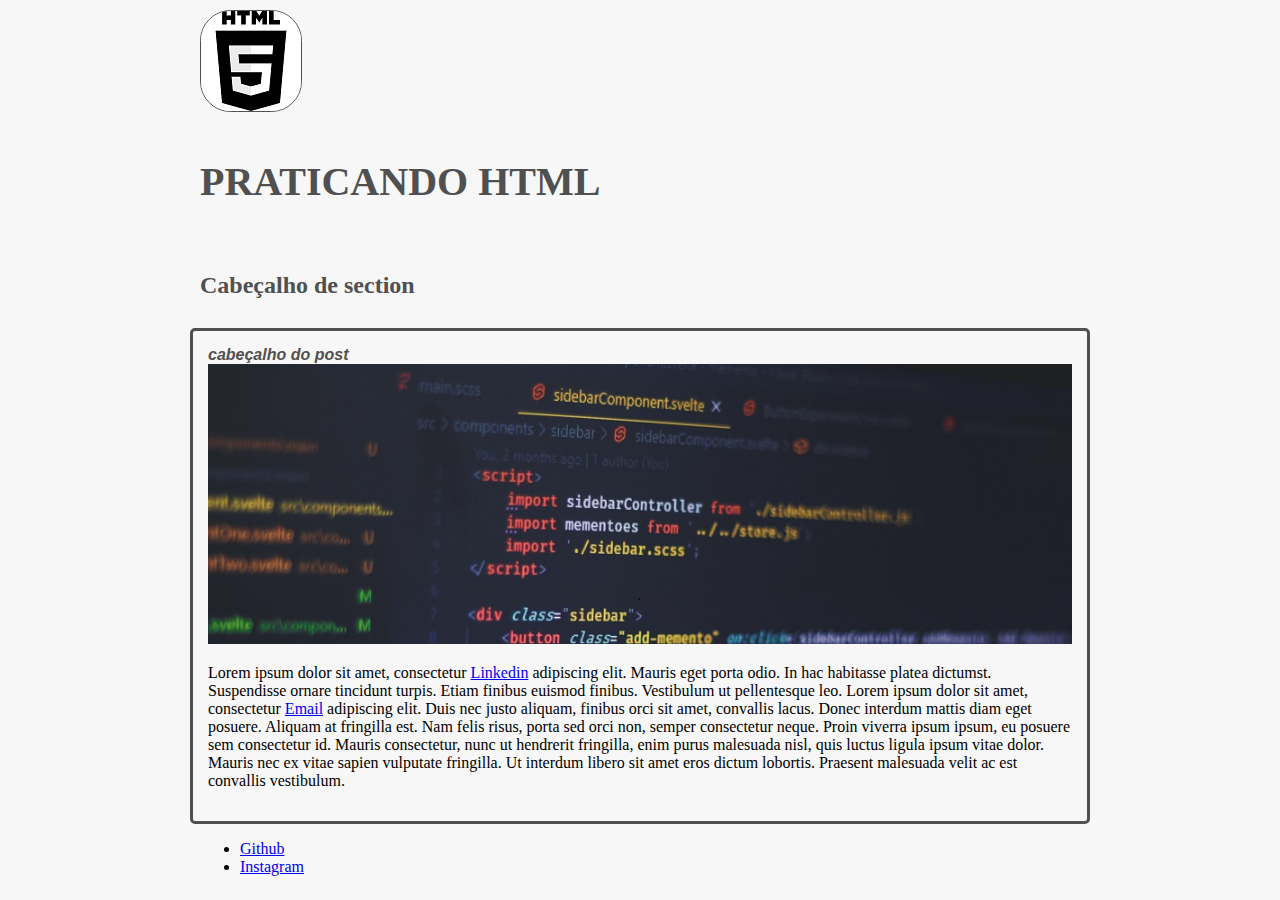
<file: Modulo II - HTML5_CSS3/index.html>
<!DOCTYPE html>
<html>
<head>
	<link rel="stylesheet" href="style.css">
	<title>André Luiz</title>
</head>
<body>
	<header class="head_main">
		<img src="img/html.png" alt="logo HTML" class="image_top">
		<h1 id="title">Praticando HTML</h1>
	</header>
	<section>
		<header  class="cab_section">
			<h2 class="subtitle">Cabeçalho de section</h2>
		</header>
		<article class="post">
			<header>
				<h3 class="post_title">cabeçalho do post</h3>
				<img src="img/code.jpg" alt="Imagem de codigo" class="image_post">
			</header>
			<p>
				Lorem ipsum dolor sit amet, consectetur <a href="https://www.linkedin.com/in/andré-luiz-rodrigues-alves-2ab98b166/" target="_blank">Linkedin</a> adipiscing elit. Mauris eget porta odio. In hac habitasse platea dictumst. Suspendisse ornare tincidunt turpis. Etiam finibus euismod finibus. Vestibulum ut pellentesque leo. Lorem ipsum dolor sit amet, consectetur <a href="mailto:andrelluiz.rodrigues@gmail.com" target="_blank">Email</a> adipiscing elit. Duis nec justo aliquam, finibus orci sit amet, convallis lacus. Donec interdum mattis diam eget posuere. Aliquam at fringilla est. Nam felis risus, porta sed orci non, semper consectetur neque. Proin viverra ipsum ipsum, eu posuere sem consectetur id. Mauris consectetur, nunc ut hendrerit fringilla, enim purus malesuada nisl, quis luctus ligula ipsum vitae dolor. Mauris nec ex vitae sapien vulputate fringilla. Ut interdum libero sit amet eros dictum lobortis. Praesent malesuada velit ac est convallis vestibulum.
			</p>
		</article>	
	</section>

	<footer id="footer">
		<ul>
			<li>
				<a href="https://github.com/andre75021" target="_blank">Github</a> 
			</li>
			<li>
				<a href="https://www.instagram.com/andre_l_ra/" target="_blank">Instagram</a>
			</li>
		</ul>
		
	</footer>

</body>
</html>
</file>
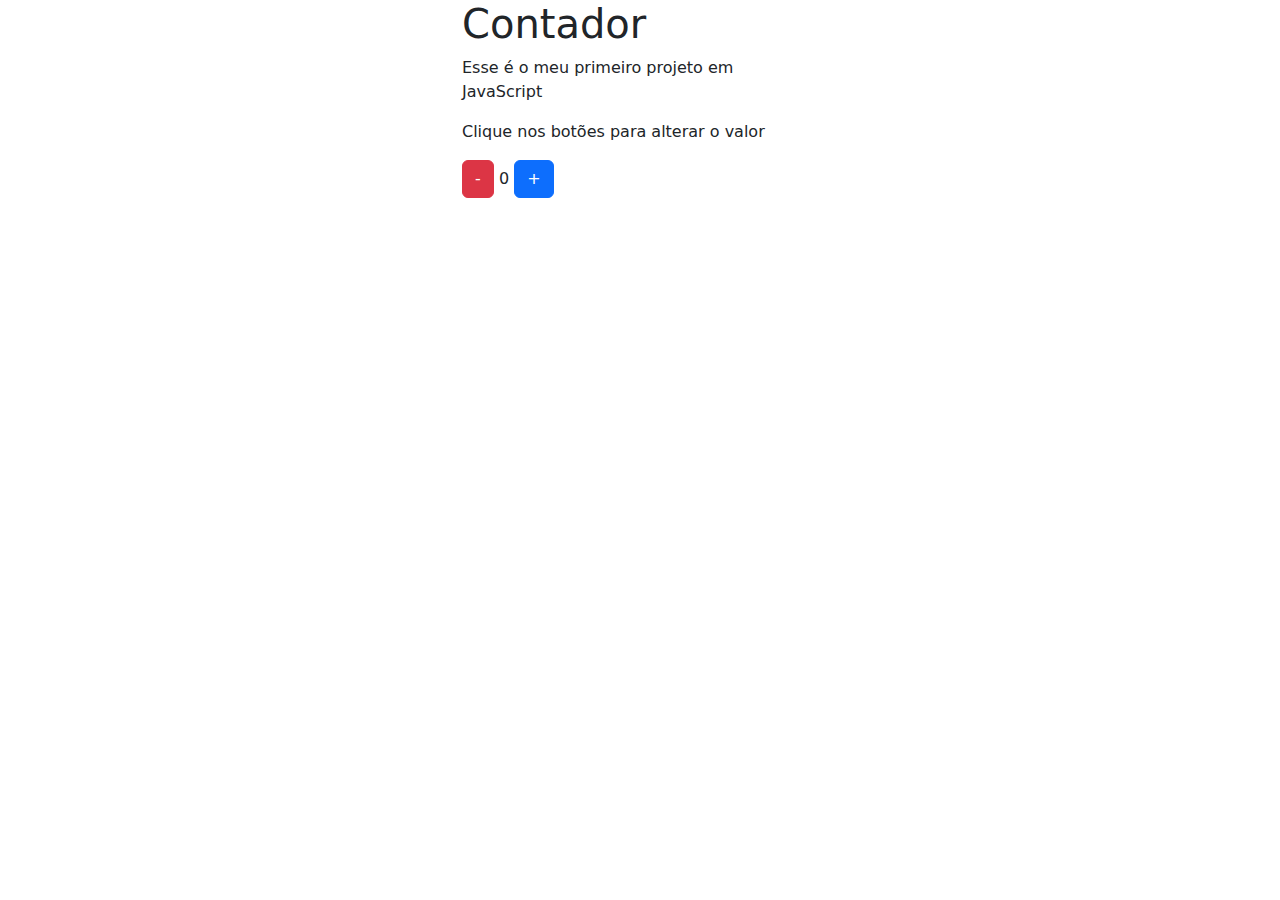
<file: Modulo III - JavaScript/Introducao ao JavaScript/index.html>
<!DOCTYPE html>
<html lang="pt-br">
<head>
    <meta charset="UTF-8">
    <meta http-equiv="X-UA-Compatible" content="IE=edge">
    <meta name="viewport" content="width=device-width, initial-scale=1.0">
    <link rel="stylesheet" href="https://cdn.jsdelivr.net/npm/bootstrap@5.2.0-beta1/dist/css/bootstrap.min.css" />
    <title>Contador</title>
</head>
<body>
    <div class="container-sm">
        <div class="row">
            <div class="col">

            </div>
            <div class="col-6 col-md-4">
                <h1>Contador</h1>
                <p>Esse é o meu primeiro projeto em JavaScript</p>
                <p>Clique nos botões para alterar o valor</p>
                <div id="counter">
                    <button type="button" class="btn btn-danger" name="Subtrair" onclick="decrement()">-</button>
                    <span id="currentNumber">0</span>
                    <button type="button" class="btn btn-primary" name="Adicionar" onclick="increment()">+</button>
                </div>
            </div>
            <div class="col">
            </div>           
            
        </div>


    </div>

    <script src="assets/js/scripts.js"></script>
    <script src="https://cdn.jsdelivr.net/npm/bootstrap@5.2.0-beta1/dist/js/bootstrap.bundle.min.js"></script>
</body>
</html>
</file>
<file: Modulo II - HTML5_CSS3/style.css>
body{
	background: #f7f7f7;
	max-width: 900px;
	margin: auto;
}

#title, .subtitle, .post_title{
	color: #505050;
}

#title{
	font-family: verdana;
	font-size: 40px;
	text-transform: uppercase;
	
}

.subtitle{
	
}

.post_title{
	font-family: Verdana, Arial;
	font-size: 16px;
	font-style: italic;
	margin: 0;
}

.image_post{
	width: 100%;
}

.head_main{
	padding: 10px;
}

.cab_section{
	padding: 10px;
}

.post{
	padding: 15px;
	border: 3px solid #505050;
	margin-bottom: : 15px;
	border-radius: 5px;
}

#footer{
	padding: 0 0 0 0;
	margin: 10px;
}

.image_top{
	border: 1px solid #505050;
	border-radius: 30%;
	margin-bottom: 15px;
}
</file>
